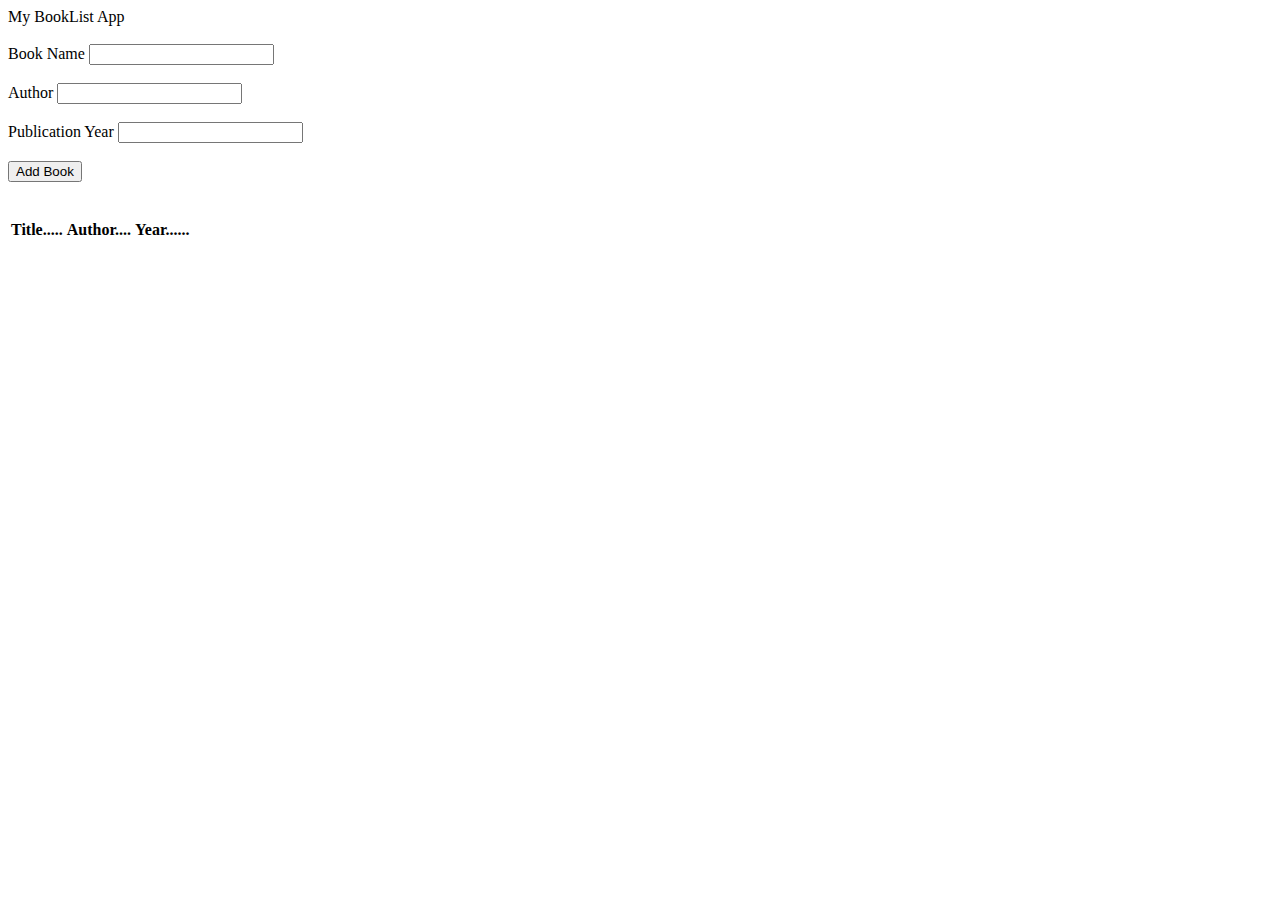
<file: lab 8/Bonus/index.html>
<!DOCTYPE html>
<html lang="en">
  <head>
    <meta charset="UTF-8" />
    
    <link
  
    <title>My BookList App</title><br><br>
  </head>
  <body>
    

      <form > 
           <label for="title">Book Name</label>
          <input type="text" id="title" class="control" />
        <br><br>

          <label for="author">Author </label>
          <input type="text" id="author" class="control" />
        <br><br>

          <label for="year">Publication Year</label>
          <input type="text" id="year" class="control" />
        <br><br>
        <input type="submit" value="Add Book" class="btn" />
      </form><br><br>
      <table class="table">
        <thead>
          <tr>
            <th>Title.....</th>
            <th>Author....</th>
            <th>Year......</th>
          </tr>
        </thead>
        <tbody id="book-list"></tbody>
      </table>
    

    <script src="app.js"></script>
  </body>
</html>
</file>
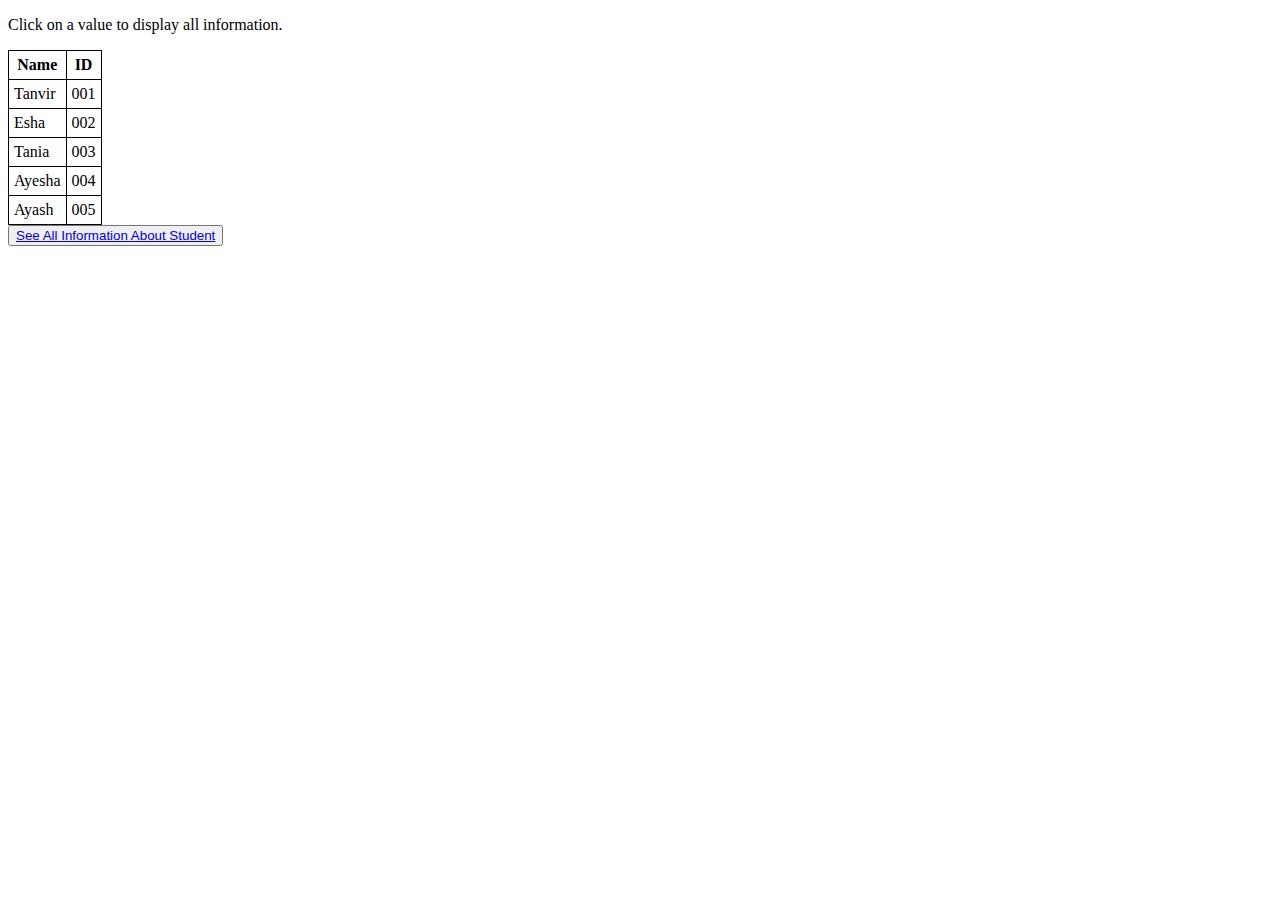
<file: lab 9/Ballinfo.html>
<!DOCTYPE html>
<html>
<style>
table,th,td {
  border : 1px solid black;
  border-collapse: collapse;
}
th,td {
  padding: 5px;
}
</style>
<body>

<p>Click on a value to display all information.</p>
<p id='showCD'></p>
<table id="demo"></table>

<script>
var x,xmlhttp,xmlDoc
xmlhttp = new XMLHttpRequest();
xmlhttp.open("GET", "student.xml", false);
xmlhttp.send();
xmlDoc = xmlhttp.responseXML; 
x = xmlDoc.getElementsByTagName("CD");
table="<tr><th>Name</th><th>ID</th></tr>";
for (i = 0; i <x.length; i++) { 
  table += "<tr onclick='displayCD(" + i + ")'><td>";
  table += x[i].getElementsByTagName("NAME")[0].childNodes[0].nodeValue;
  table += "</td><td>";
  table +=  x[i].getElementsByTagName("ID")[0].childNodes[0].nodeValue;
  table += "</td></tr>";
}
document.getElementById("demo").innerHTML = table;

function displayCD(i) {
  document.getElementById("showCD").innerHTML =
  "Name: " +
  x[i].getElementsByTagName("NAME")[0].childNodes[0].nodeValue +
  "<br>ID: " +
  x[i].getElementsByTagName("ID")[0].childNodes[0].nodeValue +
  "<br>Email: " + 
  x[i].getElementsByTagName("EMAIL")[0].childNodes[0].nodeValue;
}
</script>
<button><a href="setionB.html"> See All Information About Student  </a></button>

</body>
</html>
</file>
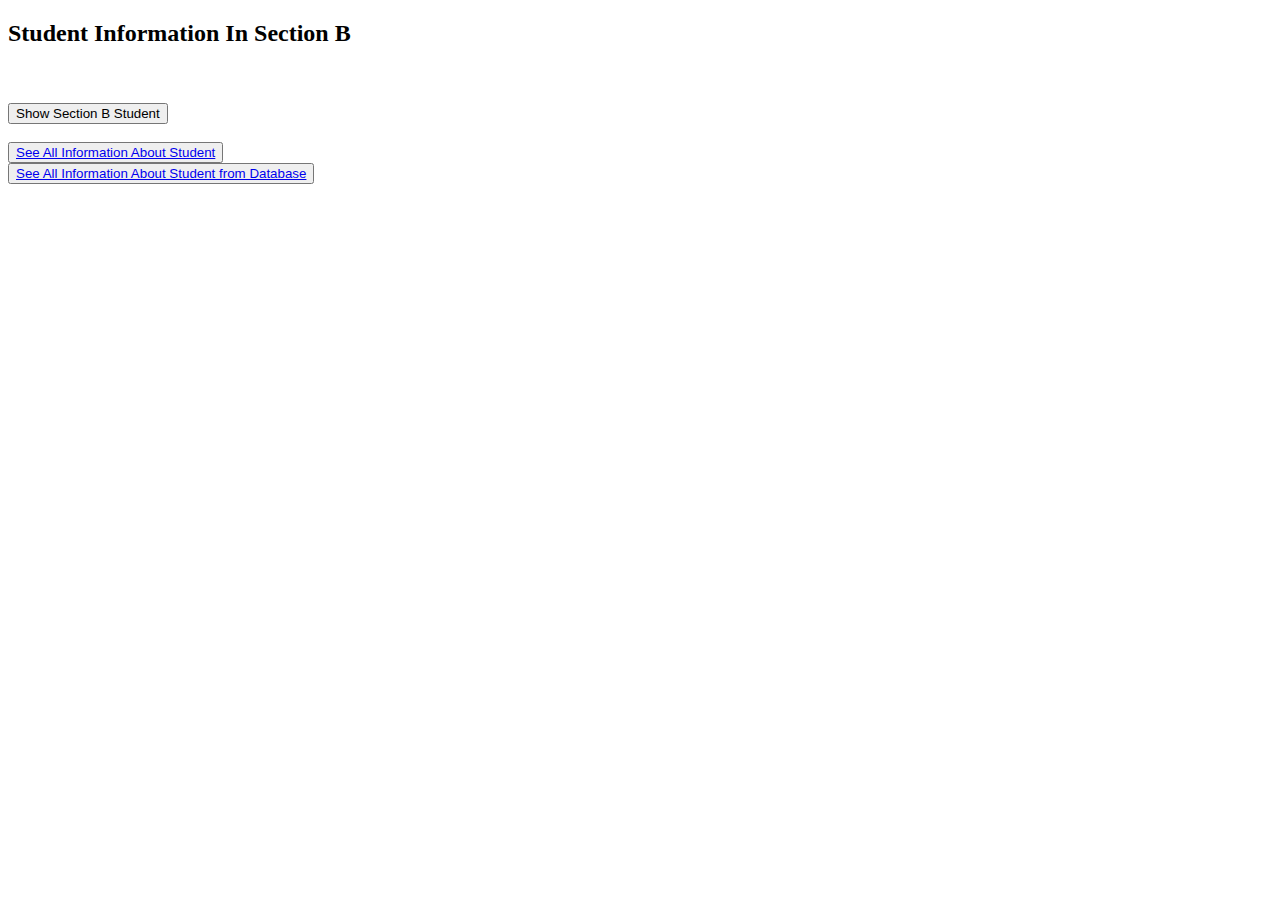
<file: lab 9/setionG.html>
<!DOCTYPE html>
<html>
<style>
table,th,td {
  border : 1px solid black;
  border-collapse: collapse;
}
th,td {
  padding: 5px;
}
</style>
<body>
<h2> Student Information In Section B</h2><br><br>
<button type="button" onclick="loadXMLDoc()">Show Section B Student</button>
<br><br>
<table id="demo"></table>

<script>
function loadXMLDoc() {
  var xmlhttp = new XMLHttpRequest();
  xmlhttp.onreadystatechange = function() {
    if (this.readyState == 4 && this.status == 200) {
      myFunction(this);
    }
  };
  xmlhttp.open("GET", "student.xml", true);
  xmlhttp.send();
}
function myFunction(xml) {
  var i;
  var xmlDoc = xml.responseXML;
  var table="<tr><th>Namet</th><th>ID</th></tr>";
  var x = xmlDoc.getElementsByTagName("CD");
  for (i = 0; i <x.length; i++) { 
    table += "<tr><td>" +
    x[i].getElementsByTagName("NAME")[0].childNodes[0].nodeValue +
    "</td><td>" +
    x[i].getElementsByTagName("ID")[0].childNodes[0].nodeValue +
    "</td></tr>";
  }
  document.getElementById("demo").innerHTML = table;
}
</script>
<button><a href="Ballinfo.html"> See All Information About Student  </a></button><br>
<button><a href="data.php"> See All Information About Student from Database  </a></button>
</body>
</html>
</file>
